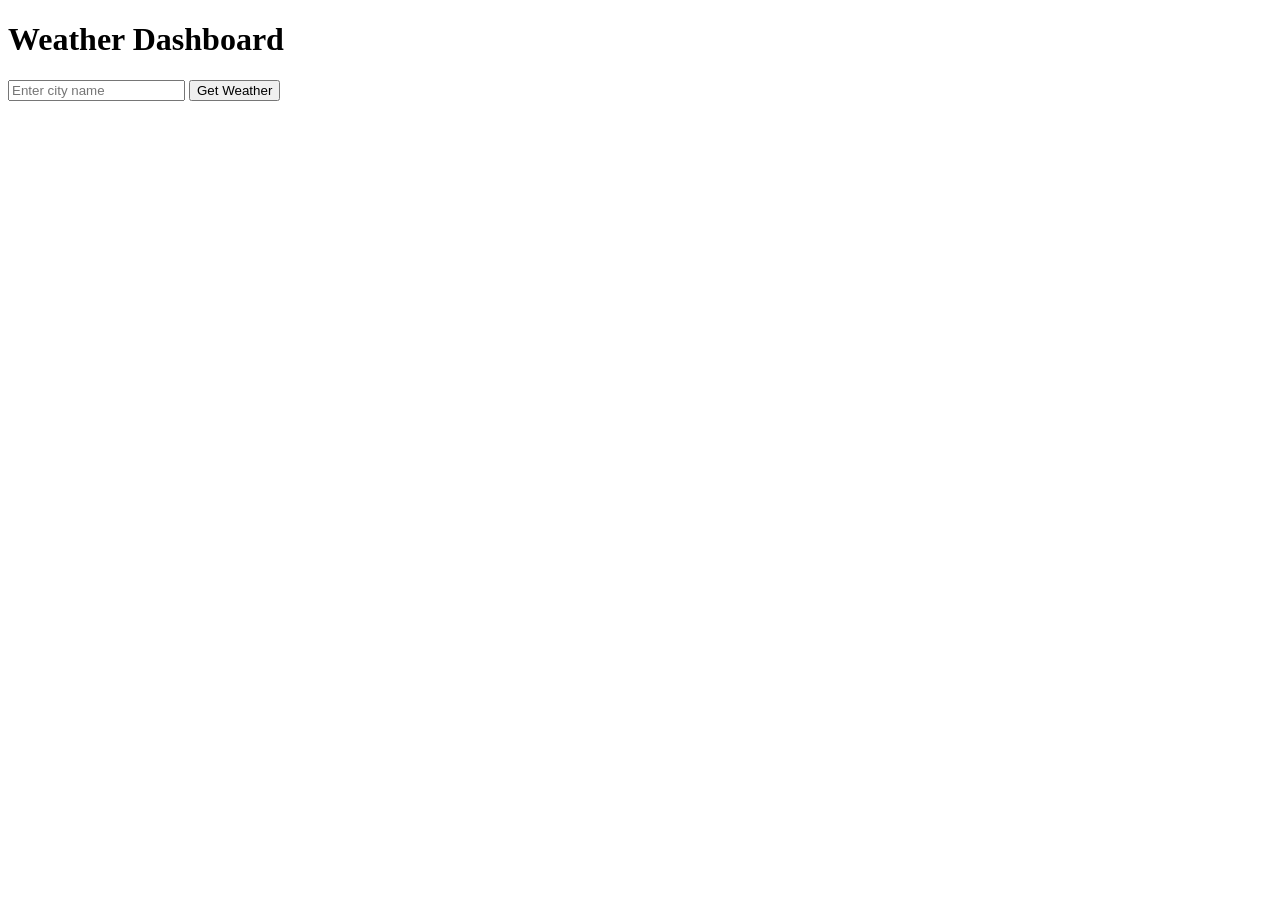
<file: climate.html>
<!DOCTYPE html>
<html lang="en">
<head>
  <meta charset="UTF-8">
  <meta name="viewport" content="width=device-width, initial-scale=1.0">
  <title>Weather Dashboard</title>
  <link rel="stylesheet" href="style.css">
</head>
<body>
  <div class="weather-app">
    <h1>Weather Dashboard</h1>
    <input type="text" id="cityInput" placeholder="Enter city name">
    <button onclick="getWeather()">Get Weather</button>
    <div id="weatherResult"></div>
  </div>
  <script src="script.js"></script>
</body>
</html>
</file>
<file: style.css>
li {
  margin: 5px 0;
  display: flex;
  justify-content: space-between;
  align-items: center;
}

li button {
  margin-left: 10px;
  padding: 5px 10px;
  border: none;
  cursor: pointer;
  border-radius: 4px;
  font-size: 14px;
}

/* Update button style */
li button.update {
  background-color: #4CAF50; /* green */
  color: white;
}

/* Delete button style */
li button.delete {
  background-color: #f44336; /* red */
  color: white;
}
</file>
